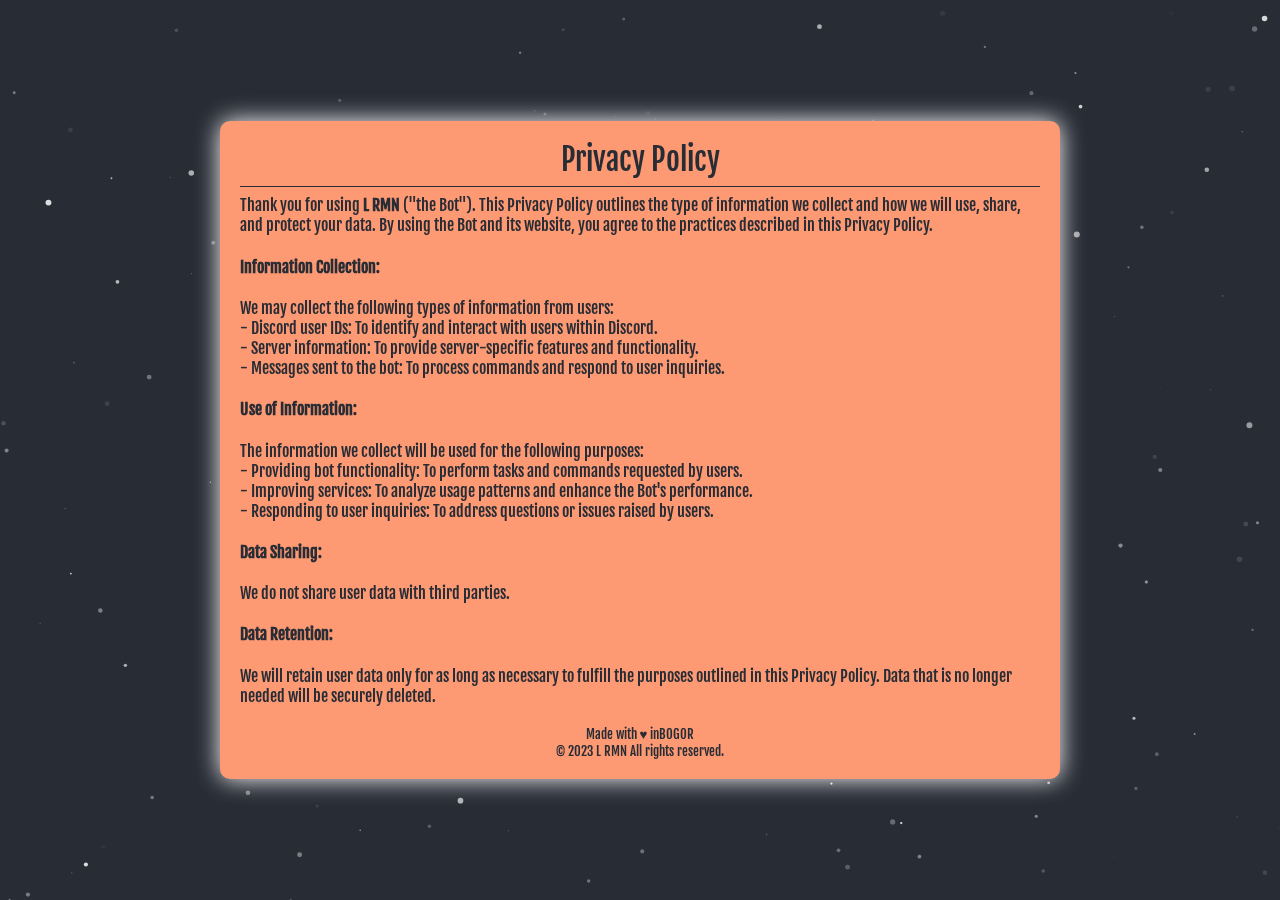
<file: privacy-policy.html>
<!DOCTYPE html>
<html lang="en">

<head>
    <meta charset="UTF-8">
    <meta name="viewport" content="width=device-width, initial-scale=1.0">
    <link rel="stylesheet" href="assets/css/extra.css">
    <link rel="icon" type="image/png" href="assets/img/lrmncircle.png">
    <title>Privacy Policy</title>
</head>

<body>
    <div id="particles-js"></div>
    <div class="container">
        <span class="card">
            <span class="hea">Privacy Policy</span>
            <hr>
            <span class="intro">
                <span class="text">
                    Thank you for using <a href="https://discord.com/oauth2/authorize?client_id=928711702596423740&scope=bot&redirect_uri=https%3A%2F%2Fbot.lrmn.site%2F%3Finvited%3Dyes"><b>L RMN</b></a> ("the Bot"). This Privacy Policy outlines the type of information we collect
                    and how we will use, share, and protect your data. By using the Bot and its website, you agree to the practices
                    described in this Privacy Policy.
                </span>
            <span class="age">
                <h4>Information Collection:</h4>
                <span class="text">
                    We may collect the following types of information from users:
                    <br>
                    - Discord user IDs: To identify and interact with users within Discord.
                    <br>
                    - Server information: To provide server-specific features and functionality.
                    <br>
                    - Messages sent to the bot: To process commands and respond to user inquiries.
                </span>
            </span>
            <span class="lice">
                <h4>Use of Information:</h4>
                <span class="text">
                    The information we collect will be used for the following purposes:
                    <br>
                    - Providing bot functionality: To perform tasks and commands requested by users.
                    <br>
                    - Improving services: To analyze usage patterns and enhance the Bot's performance.
                    <br>
                    - Responding to user inquiries: To address questions or issues raised by users.
                    </span>
            </span>
            <span class="proh">
                <h4>Data Sharing:</h4>
                <span class="text">
                    We do not share user data with third parties.
                </span>
            </span>
            <span class="limi">
                <h4>Data Retention:</h4>
                <span class="text">We will retain user data only for as long as necessary to fulfill the purposes outlined in this Privacy Policy. Data
                    that is no longer needed will be securely deleted.</span>
                </span>
            <br>
            <br>
            <span class="end">Made with ♥ inBOGOR<br>© 2023 <a href="https://lrmn.is-a.dev">L RMN</a> All rights reserved. </span>
        </span>
    </span>
    </div>
    <script src="assets/js/particles.js"></script>
    <script>
        particlesJS("particles-js", {
            "particles": {
                "number": {
                    "value": 160,
                    "density": {
                        "enable": true,
                        "value_area": 800
                    }
                },
                "color": {
                    "value": "#ffffff"
                },
                "shape": {
                    "type": "circle",
                    "stroke": {
                        "width": 0,
                        "color": "#000000"
                    },
                    "polygon": {
                        "nb_sides": 5
                    },
                    "image": {
                        "src": "img/github.svg",
                        "width": 100,
                        "height": 100
                    }
                },
                "opacity": {
                    "value": 1,
                    "random": true,
                    "anim": {
                        "enable": true,
                        "speed": 1,
                        "opacity_min": 0,
                        "sync": false
                    }
                },
                "size": {
                    "value": 3,
                    "random": true,
                    "anim": {
                        "enable": false,
                        "speed": 4,
                        "size_min": 0.3,
                        "sync": false
                    }
                },
                "line_linked": {
                    "enable": false,
                    "distance": 150,
                    "color": "#ffffff",
                    "opacity": 0.4,
                    "width": 1
                },
                "move": {
                    "enable": true,
                    "speed": 1,
                    "direction": "none",
                    "random": true,
                    "straight": false,
                    "out_mode": "out",
                    "bounce": false,
                    "attract": {
                        "enable": false,
                        "rotateX": 600,
                        "rotateY": 600
                    }
                }
            },
            "interactivity": {
                "detect_on": "canvas",
                "events": {
                    "onhover": {
                        "enable": false,
                        "mode": "bubble"
                    },
                    "onclick": {
                        "enable": false,
                        "mode": "repulse"
                    },
                    "resize": true
                },
                "modes": {
                    "grab": {
                        "distance": 400,
                        "line_linked": { "opacity": 1 }
                    },
                    "bubble": {
                        "distance": 250,
                        "size": 0,
                        "duration": 2,
                        "opacity": 0,
                        "speed": 3
                    },
                    "repulse": {
                        "distance": 400,
                        "duration": 0.4
                    },
                    "push": {
                        "particles_nb": 4
                    },
                    "remove": {
                        "particles_nb": 2
                    }
                }
            },
            "retina_detect": true
        })
    </script>
</body>

</html>
</file>
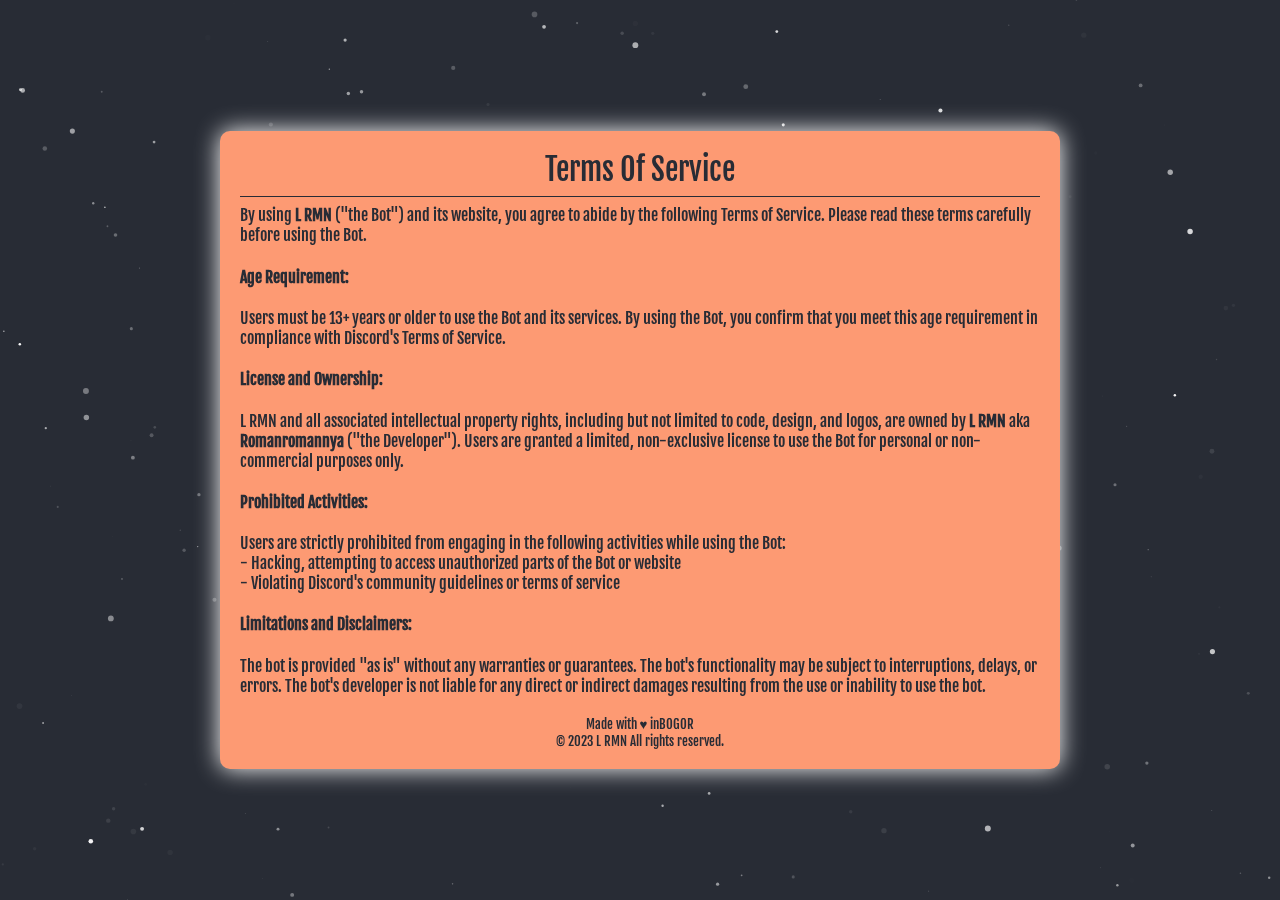
<file: terms-of-service.html>
<!DOCTYPE html>
<html lang="en">

<head>
    <meta charset="UTF-8">
    <meta name="viewport" content="width=device-width, initial-scale=1.0">
    <link rel="stylesheet" href="assets/css/extra.css">
    <link rel="icon" type="image/png" href="assets/img/lrmncircle.png">
    <title>Terms of Service (ToS)</title>
</head>

<body>
    <div id="particles-js"></div>
    <div class="container">
        <span class="card">
            <span class="hea">Terms Of Service</span>
            <hr>
            <span class="intro">
                <span class="text">By using <a
                        href="https://discord.com/oauth2/authorize?client_id=928711702596423740&scope=bot&redirect_uri=https%3A%2F%2Fbot.lrmn.site%2F%3Finvited%3Dyes"><b>L RMN</b></a>
                    ("the Bot") and its website, you agree to abide by the following Terms of Service.
                    Please read these terms carefully before using the Bot.</span>
            </span>
            <span class="age">
                <h4>Age Requirement:</h4>
                <span class="text">Users must be 13+ years or older to use the Bot and its services. By using the Bot, you
                    confirm that you meet this age
                    requirement in compliance with Discord's Terms of Service.</span>
            </span>
            <span class="lice">
                <h4>License and Ownership:</h4>
                <span class="text">L RMN and all associated intellectual property rights, including but not limited to
                    code, design, and
                    logos, are owned by <b>L RMN</b> aka <b>Romanromannya</b> ("the Developer"). Users are granted a
                    limited, non-exclusive license to use the Bot for
                    personal or non-commercial purposes only.</span>
            </span>
            <span class="proh">
                <h4>Prohibited Activities:</h4>
                <span class="text">Users are strictly prohibited from engaging in the following activities while using the
                    Bot:
                    <br>
                    - Hacking, attempting to access unauthorized parts of the Bot or website
                    <br>
                    - Violating Discord's community guidelines or terms of service
                </span>
                <span class="limi">
                    <h4>Limitations and Disclaimers:</h4>
                    <span class="text">The bot is provided "as is" without any warranties or guarantees. The bot's
                        functionality may be subject to
                        interruptions, delays, or errors. The bot's developer is not liable for any direct or indirect
                        damages resulting from
                        the use or inability to use the bot.</span>
                </span>
                <br>
                <br>
                <span class="end">Made with ♥ inBOGOR<br>© 2023 <a href="https://lrmn.is-a.dev">L RMN</a> All rights reserved. </span>
            </span>
        </span>
    </div>
    <script src="assets/js/particles.js"></script>
    <script>
        particlesJS("particles-js", {
            "particles": {
                "number": {
                    "value": 160,
                    "density": {
                        "enable": true,
                        "value_area": 800
                    }
                },
                "color": {
                    "value": "#ffffff"
                },
                "shape": {
                    "type": "circle",
                    "stroke": {
                        "width": 0,
                        "color": "#000000"
                    },
                    "polygon": {
                        "nb_sides": 5
                    },
                    "image": {
                        "src": "img/github.svg",
                        "width": 100,
                        "height": 100
                    }
                },
                "opacity": {
                    "value": 1,
                    "random": true,
                    "anim": {
                        "enable": true,
                        "speed": 1,
                        "opacity_min": 0,
                        "sync": false
                    }
                },
                "size": {
                    "value": 3,
                    "random": true,
                    "anim": {
                        "enable": false,
                        "speed": 4,
                        "size_min": 0.3,
                        "sync": false
                    }
                },
                "line_linked": {
                    "enable": false,
                    "distance": 150,
                    "color": "#ffffff",
                    "opacity": 0.4,
                    "width": 1
                },
                "move": {
                    "enable": true,
                    "speed": 1,
                    "direction": "none",
                    "random": true,
                    "straight": false,
                    "out_mode": "out",
                    "bounce": false,
                    "attract": {
                        "enable": false,
                        "rotateX": 600,
                        "rotateY": 600
                    }
                }
            },
            "interactivity": {
                "detect_on": "canvas",
                "events": {
                    "onhover": {
                        "enable": false,
                        "mode": "bubble"
                    },
                    "onclick": {
                        "enable": false,
                        "mode": "repulse"
                    },
                    "resize": true
                },
                "modes": {
                    "grab": {
                        "distance": 400,
                        "line_linked": { "opacity": 1 }
                    },
                    "bubble": {
                        "distance": 250,
                        "size": 0,
                        "duration": 2,
                        "opacity": 0,
                        "speed": 3
                    },
                    "repulse": {
                        "distance": 400,
                        "duration": 0.4
                    },
                    "push": {
                        "particles_nb": 4
                    },
                    "remove": {
                        "particles_nb": 2
                    }
                }
            },
            "retina_detect": true
        })
    </script>
</body>

</html>
</file>
<file: assets/css/extra.css>
@import url('https://fonts.googleapis.com/css2?family=Fjalla+One&family=Kaushan+Script&display=swap');

body {
    font-family: Arial, sans-serif;
    margin: 0;
    padding: 0;
    display: flex;
    justify-content: center;
    align-items: center;
    height: 100vh;
    background-color: #f2f2f2;
    overflow: hidden;
    font-family: "fjalla one";
}

.container {
    position: relative;
    width: 100%;
    height: 100vh;
    display: flex;
    justify-content: center;
    align-items: center;
}

.card {
    background-color: #fd9a73;
    color: #282c35;
    box-shadow: 0 0 25px white;
    border-radius: 10px;
    padding: 20px;
    max-width: 800px;
    width: 100%;
    z-index: 2;
}

.hea {
    font-size: 30px;
    display: flex;
    justify-content: center;
    text-align: center;
    color: #282C35;
}

hr {
    border: none;
    border-top: 1px solid #282C35;
}

.intro {
    color: #282C35;
}

.age,
.lice,
.proh,
.limi {
    margin-bottom: 15px;
}

h4 {
    color: #282C35;
}

.end {
    font-size: smaller;
    display: block;
    text-align: center;
    color: #282C35;
}

a {
    color: #282C35;
    text-decoration: none;
}

a:hover {
    text-decoration: underline;
}

@media (max-width: 768px) {
    .card {
        max-width: 100vh;
    }

    h4 {
        font-size:12px;
    }

    .age,
    .lice,
    .proh,
    .limi,
    .intro,
    .text {
        font-size:11px;
    }

    .card {
        max-width:fit-content;
    }

}


canvas {
    display: block;
    vertical-align: bottom;
}


#particles-js {
    position: absolute;
    width: 100%;
    height: 100%;
    background-color: #282c35;
    background-repeat: no-repeat;
    background-size: 5px 5px;
    background-position: 0 0, 2.5px 2.5px;
    z-index: 1;
}
</file>
